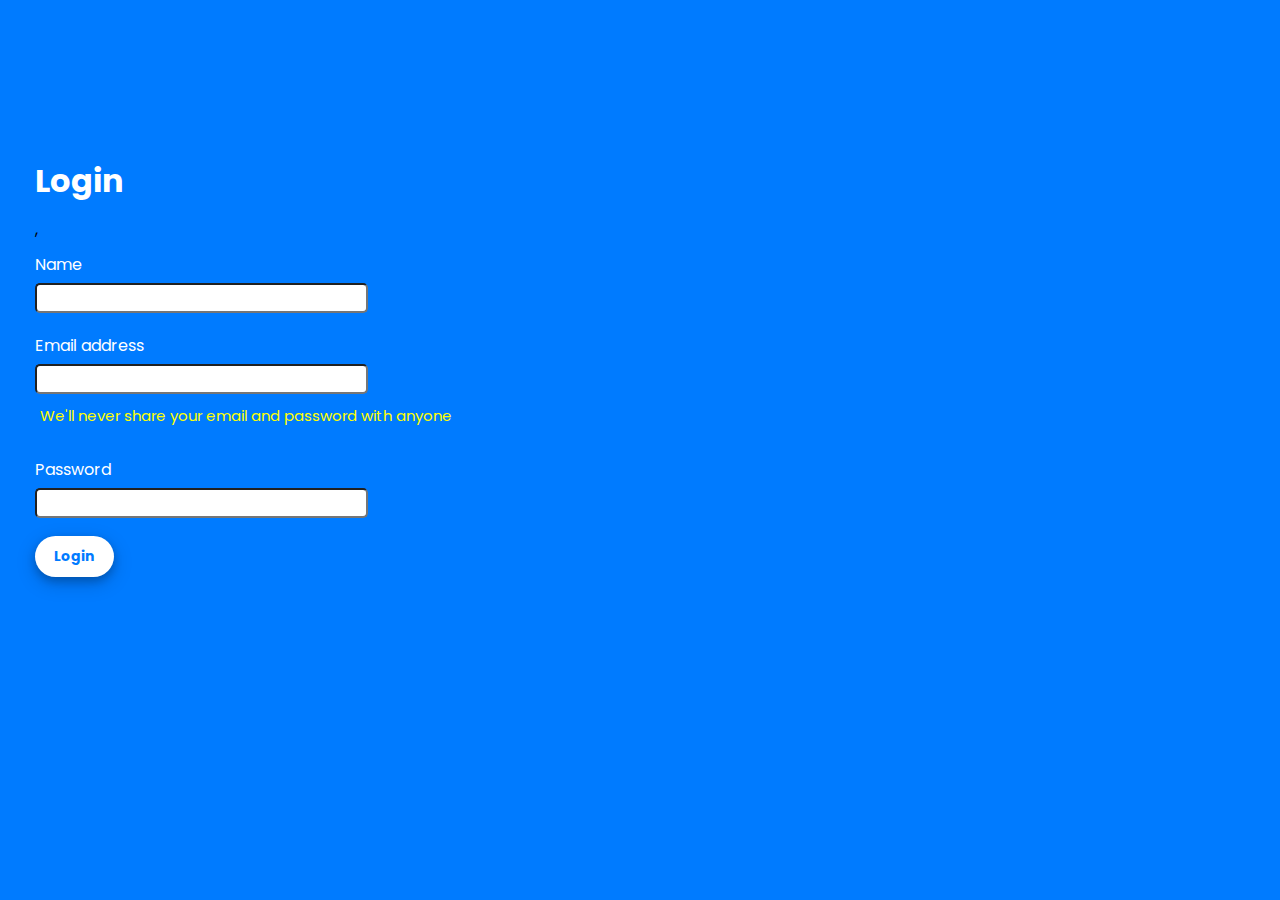
<file: index.html>
<!DOCTYPE html>
<html lang="en">

<head>
    <meta charset="UTF-8">
    <meta http-equiv="X-UA-Compatible" content="IE=edge">
    <meta name="viewport" content="width=device-width, initial-scale=1.0">
    <title>Login</title>
    <link rel="stylesheet" href="style.css">

</head>

<body>


    <div class="main">
        <div class="loginform">
            <h1>Login</h1>
            <form action="/Coding Quiz with Timer/greeting.html" class="loginForm">,
                

                <div class="mb-3">
                    <label for="clietemail" class="form-label">Name</label>
                    <input type="name" class="form-control" id="clietemail" aria-describedby="emailHelp">

                </div>

                <div class="mb-3">
                    <label for="clietemail" class="form-label">Email address</label>
                    <input type="email" class="form-control" id="clietemail" aria-describedby="emailHelp">
                    <div id="emailHelp" class="form-text">We'll never share your email and password with anyone
                    </div>
                </div>


                <div class="mb-3">
                    <label for="clientpassword" class="form-label">Password</label>
                    <input type="password" class="form-control" id="clientpassword">
                </div>

               


               
                <button type="submit" class="btn btn_sm">Login</button>
            </form>
        </div>


</body>

</html>
</file>
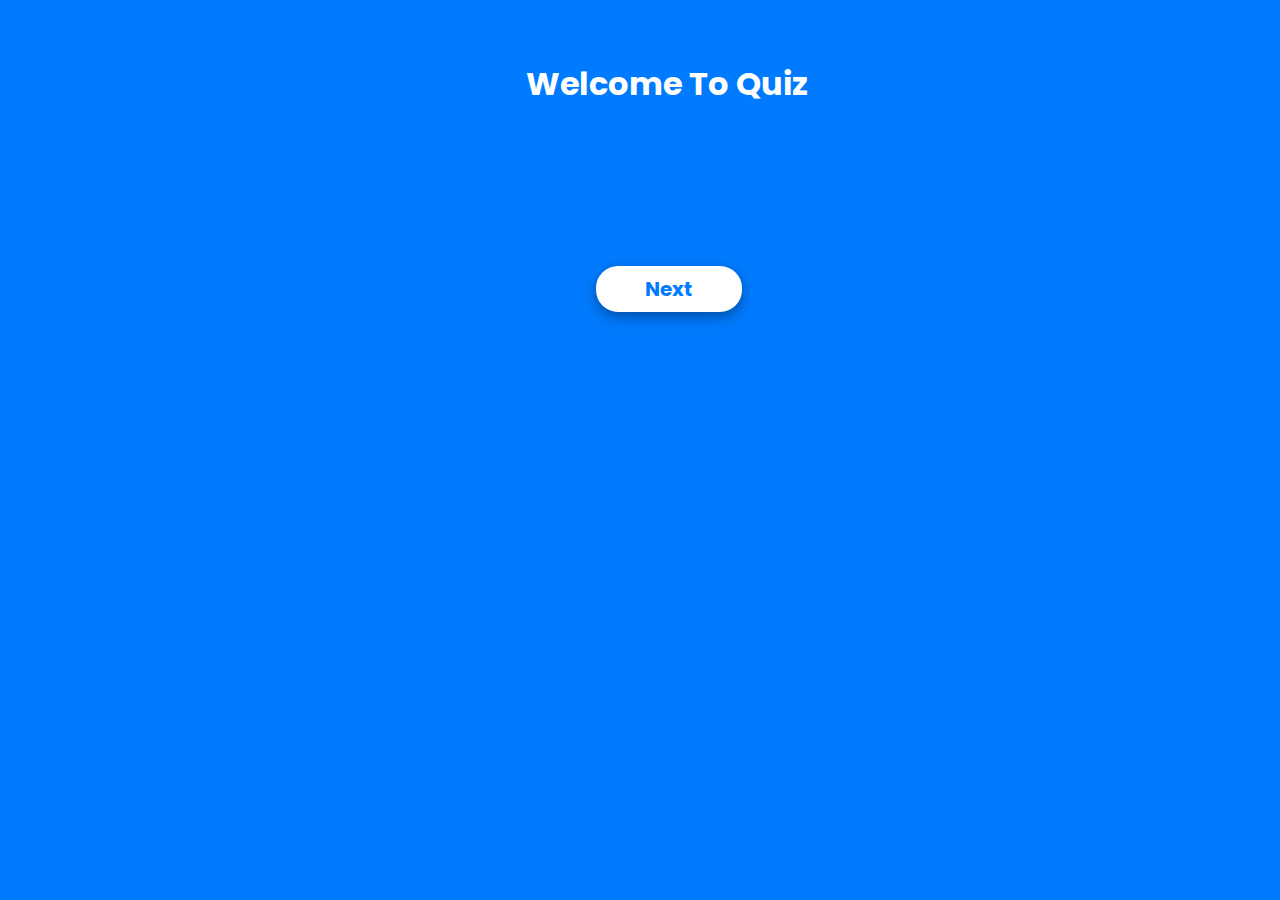
<file: greeting.html>
<!DOCTYPE html>
<html lang="en">

<head>
    <meta charset="UTF-8">
    <meta http-equiv="X-UA-Compatible" content="IE=edge">
    <meta name="viewport" content="width=device-width, initial-scale=1.0">
    <title>Greeting</title>
    <link rel="stylesheet" href="greeting.css">

</head>


<body>
  <div class="greeting">
    <h1>Welcome To Quiz</h1>
    <form action="/Coding Quiz with Timer/punya.html" class="greetings">
      
      <button type="submit" class="agala_btn">Next</button>
    </form>
  </div>
</body>

</html>
</file>
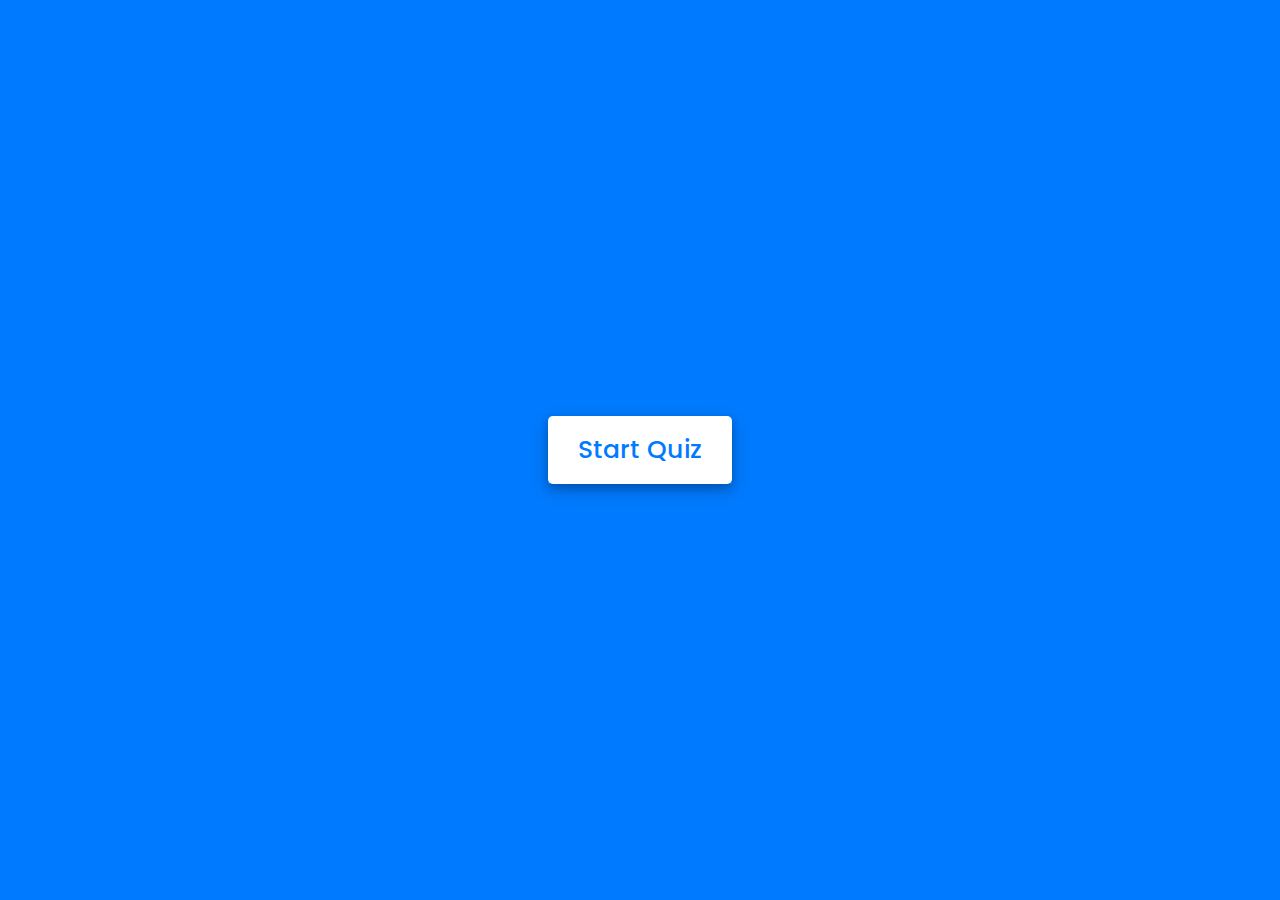
<file: punya.html>
<!DOCTYPE html>
<html lang="en">
<head>
    <meta charset="UTF-8">
    <meta name="viewport" content="width=device-width, initial-scale=1.0">
    <title>Coding Quiz App - Punya Sai</title>
    <link rel="stylesheet" href="style.css">
    <link rel="stylesheet" href="https://cdnjs.cloudflare.com/ajax/libs/font-awesome/5.15.3/css/all.min.css"/>
</head>
<body>

    <div class="start_btn"><button>Start Quiz</button></div>

    <div class="info_box">
        <div class="info-title"><span>Some Rules of this Quiz</span></div>
        <div class="info-list">
            <div class="info">1. You will have only <span>15 seconds</span> per each question.</div>
            <div class="info">2. Once you select your answer, it can't be undone.</div>
            <div class="info">3. You can't select any option once time goes off.</div>
            <div class="info">4. You can't exit from the Quiz while you're playing.</div>
            <div class="info">5. You'll get points on the basis of your correct answers.</div>
        </div>
        <div class="buttons">
            <button class="quit">Exit Quiz</button>
            <button class="restart">Continue</button>
        </div>
    </div>

    <div class="quiz_box">
        <header>
            <div class="title">Coding Quiz For True Coders😎</div>
            <div class="timer">
                <div class="time_left_txt">Time Left</div>
                <div class="timer_sec">15</div>
            </div>
            <div class="time_line"></div>
        </header>
        <section>
            <div class="que_text">
            </div>
            <div class="option_list">
            </div>
        </section>

        <footer>
            <div class="total_que">
            </div>
            <button class="next_btn">Next Que</button>
        </footer>
    </div>

    <div class="result_box">
        <div class="icon">
            <i class="fas fa-crown"></i>
        </div>
        <div class="complete_text">You've completed the Quiz!</div>
        <div class="score_text">
        </div>
        <div class="buttons">
            <button class="restart">Replay Quiz</button>
            <button class="quit">Quit Quiz</button>
        </div>
    </div>

    
    <script src="js/questions.js"></script>
    <script src="js/sketch.js"></script>

</body>
</html>
</file>
<file: style.css>
@import url('https://fonts.googleapis.com/css2?family=Poppins:wght@200;300;400;500;600;700&display=swap');
@import url("https://fonts.googleapis.com/css2?family=Open+Sans&display=swap");

*{
    margin: 0;
    padding: 0;
    box-sizing: border-box;
    font-family: 'Poppins', sans-serif;
}

body{
    background: #007bff;
}

::selection{
    color: #fff;
    background: #007bff;
}

.btn_sm {
    font-size: 14px;
    padding: 10px 19px;
    margin: 8px 0;
    color: #007bff;
    background: #fff;
    border-radius: 22px;
    font-weight: bold;
    outline: none;
    border: none;
    box-shadow: 0 4px 8px 0 rgba(0, 0, 0, 0.2), 
    0 6px 20px 0 rgba(0, 0, 0, 0.19);
}

.loginform {
    padding: 35px;
    padding-top: 145px;
}

.loginform h1 {
    padding: 12px 0;
    color: white;
}

.loginform form div {
    padding: 10px 0;
    display: flex;
    flex-direction: column;
    color: white;

}

.loginform form div input {
    width: 26vw;
    border-radius: 5px;
    margin: 6px 0 0 0;
    padding: 3px;
}

#emailHelp {
    font-size: 15px;
    margin: 0 5px;
    color: yellow;

}

.start_btn,
.info_box,
.quiz_box,
.result_box{
    position: absolute;
    top: 50%;
    left: 50%;
    transform: translate(-50%, -50%);
    box-shadow: 0 4px 8px 0 rgba(0, 0, 0, 0.2), 
                0 6px 20px 0 rgba(0, 0, 0, 0.19);
}

.info_box.activeInfo,
.quiz_box.activeQuiz,
.result_box.activeResult{
    opacity: 1;
    z-index: 5;
    pointer-events: auto;
    transform: translate(-50%, -50%) scale(1);
}

.start_btn button{
    font-size: 25px;
    font-weight: 500;
    color: #007bff;
    padding: 15px 30px;
    outline: none;
    border: none;
    border-radius: 5px;
    background: #fff;
    cursor: pointer;
}



.info_box{
    width: 540px;
    background: #fff;
    border-radius: 5px;
    transform: translate(-50%, -50%) scale(0.9);
    opacity: 0;
    pointer-events: none;
    transition: all 0.3s ease;
}

.info_box .info-title{
    height: 60px;
    width: 100%;
    border-bottom: 1px solid lightgrey;
    display: flex;
    align-items: center;
    padding: 0 30px;
    border-radius: 5px 5px 0 0;
    font-size: 20px;
    font-weight: 600;
}

.info_box .info-list{
    padding: 15px 30px;
}

.info_box .info-list .info{
    margin: 5px 0;
    font-size: 17px;
}

.info_box .info-list .info span{
    font-weight: 600;
    color: #007bff;
}
.info_box .buttons{
    height: 60px;
    display: flex;
    align-items: center;
    justify-content: flex-end;
    padding: 0 30px;
    border-top: 1px solid lightgrey;
}

.info_box .buttons button{
    margin: 0 5px;
    height: 40px;
    width: 100px;
    font-size: 16px;
    font-weight: 500;
    cursor: pointer;
    border: none;
    outline: none;
    border-radius: 5px;
    border: 1px solid #007bff;
    transition: all 0.3s ease;
}

.quiz_box{
    width: 550px;
    background: #fff;
    border-radius: 5px;
    transform: translate(-50%, -50%) scale(0.9);
    opacity: 0;
    pointer-events: none;
    transition: all 0.3s ease;
}

.quiz_box header{
    position: relative;
    z-index: 2;
    height: 70px;
    padding: 0 30px;
    background: #fff;
    border-radius: 5px 5px 0 0;
    display: flex;
    align-items: center;
    justify-content: space-between;
    box-shadow: 0px 3px 5px 1px rgba(0,0,0,0.1);
}

.quiz_box header .title{
    font-size: 20px;
    font-weight: 600;
}

.quiz_box header .timer{
    color: #004085;
    background: #cce5ff;
    border: 1px solid #b8daff;
    height: 45px;
    padding: 0 8px;
    border-radius: 5px;
    display: flex;
    align-items: center;
    justify-content: space-between;
    width: 145px;
}

.quiz_box header .timer .time_left_txt{
    font-weight: 400;
    font-size: 17px;
    user-select: none;
}

.quiz_box header .timer .timer_sec{
    font-size: 18px;
    font-weight: 500;
    height: 30px;
    width: 45px;
    color: #fff;
    border-radius: 5px;
    line-height: 30px;
    text-align: center;
    background: #343a40;
    border: 1px solid #343a40;
    user-select: none;
}

.quiz_box header .time_line{
    position: absolute;
    bottom: 0px;
    left: 0px;
    height: 3px;
    background: #007bff;
}

section{
    padding: 25px 30px 20px 30px;
    background: #fff;
}

section .que_text{
    font-size: 25px;
    font-weight: 600;
}

section .option_list{
    padding: 20px 0px;
    display: block;   
}

section .option_list .option{
    background: aliceblue;
    border: 1px solid #84c5fe;
    border-radius: 5px;
    padding: 8px 15px;
    font-size: 17px;
    margin-bottom: 15px;
    cursor: pointer;
    transition: all 0.3s ease;
    display: flex;
    align-items: center;
    justify-content: space-between;
}

section .option_list .option:last-child{
    margin-bottom: 0px;
}

section .option_list .option:hover{
    color: #004085;
    background: #cce5ff;
    border: 1px solid #b8daff;
}

section .option_list .option.correct{
    color: #155724;
    background: #d4edda;
    border: 1px solid #c3e6cb;
}

section .option_list .option.incorrect{
    color: #721c24;
    background: #f8d7da;
    border: 1px solid #f5c6cb;
}

section .option_list .option.disabled{
    pointer-events: none;
}

section .option_list .option .icon{
    height: 26px;
    width: 26px;
    border: 2px solid transparent;
    border-radius: 50%;
    text-align: center;
    font-size: 13px;
    pointer-events: none;
    transition: all 0.3s ease;
    line-height: 24px;
}
.option_list .option .icon.tick{
    color: #23903c;
    border-color: #23903c;
    background: #d4edda;
}

.option_list .option .icon.cross{
    color: #a42834;
    background: #f8d7da;
    border-color: #a42834;
}

footer{
    height: 60px;
    padding: 0 30px;
    display: flex;
    align-items: center;
    justify-content: space-between;
    border-top: 1px solid lightgrey;
}

footer .total_que span{
    display: flex;
    user-select: none;
}

footer .total_que span p{
    font-weight: 500;
    padding: 0 5px;
}

footer .total_que span p:first-child{
    padding-left: 0px;
}

footer button{
    height: 40px;
    padding: 0 13px;
    font-size: 18px;
    font-weight: 400;
    cursor: pointer;
    border: none;
    outline: none;
    color: #fff;
    border-radius: 5px;
    background: #007bff;
    border: 1px solid #007bff;
    line-height: 10px;
    opacity: 0;
    pointer-events: none;
    transform: scale(0.95);
    transition: all 0.3s ease;
}

footer button:hover{
    background: #0263ca;
}

footer button.show{
    opacity: 1;
    pointer-events: auto;
    transform: scale(1);
}

.result_box{
    background: #fff;
    border-radius: 5px;
    display: flex;
    padding: 25px 30px;
    width: 450px;
    align-items: center;
    flex-direction: column;
    justify-content: center;
    transform: translate(-50%, -50%) scale(0.9);
    opacity: 0;
    pointer-events: none;
    transition: all 0.3s ease;
}

.result_box .icon{
    font-size: 100px;
    color: #007bff;
    margin-bottom: 10px;
}

.result_box .complete_text{
    font-size: 20px;
    font-weight: 500;
}

.result_box .score_text span{
    display: flex;
    margin: 10px 0;
    font-size: 18px;
    font-weight: 500;
}

.result_box .score_text span p{
    padding: 0 4px;
    font-weight: 600;
}

.result_box .buttons{
    display: flex;
    margin: 20px 0;
}

.result_box .buttons button{
    margin: 0 10px;
    height: 45px;
    padding: 0 20px;
    font-size: 18px;
    font-weight: 500;
    cursor: pointer;
    border: none;
    outline: none;
    border-radius: 5px;
    border: 1px solid #007bff;
    transition: all 0.3s ease;
}

.buttons button.restart{
    color: #fff;
    background: #007bff;
}

.buttons button.restart:hover{
    background: #0263ca;
}

.buttons button.quit{
    color: #007bff;
    background: #fff;
}

.buttons button.quit:hover{
    color: #fff;
    background: #007bff;
}
</file>
<file: greeting.css>
@import url('https://fonts.googleapis.com/css2?family=Poppins:wght@200;300;400;500;600;700&display=swap');
@import url("https://fonts.googleapis.com/css2?family=Open+Sans&display=swap");

*{
    box-sizing: border-box;
    font-family: 'Poppins', sans-serif;
}



body{
    background: #007bff;
}

.greeting h1{
    color: white;
    margin: 60px;
    margin-left: 518px;
    margin-right: auto;
}

.agala_btn:hover{
    color: #fff;
    background-color: #07fcec;
}


.agala_btn {
    font-size: 20px;    
    padding: 8px 49px;    
    margin: 98px 0;    
    margin-left: 588px;
    color: #007bff;
    background: #fff;
    border-radius: 22px;
    font-weight: bold;
    outline: none;
    border: none;
    box-shadow: 0 4px 8px 0 rgba(0, 0, 0, 0.2), 
    0 6px 20px 0 rgba(0, 0, 0, 0.19);
  
}
</file>
